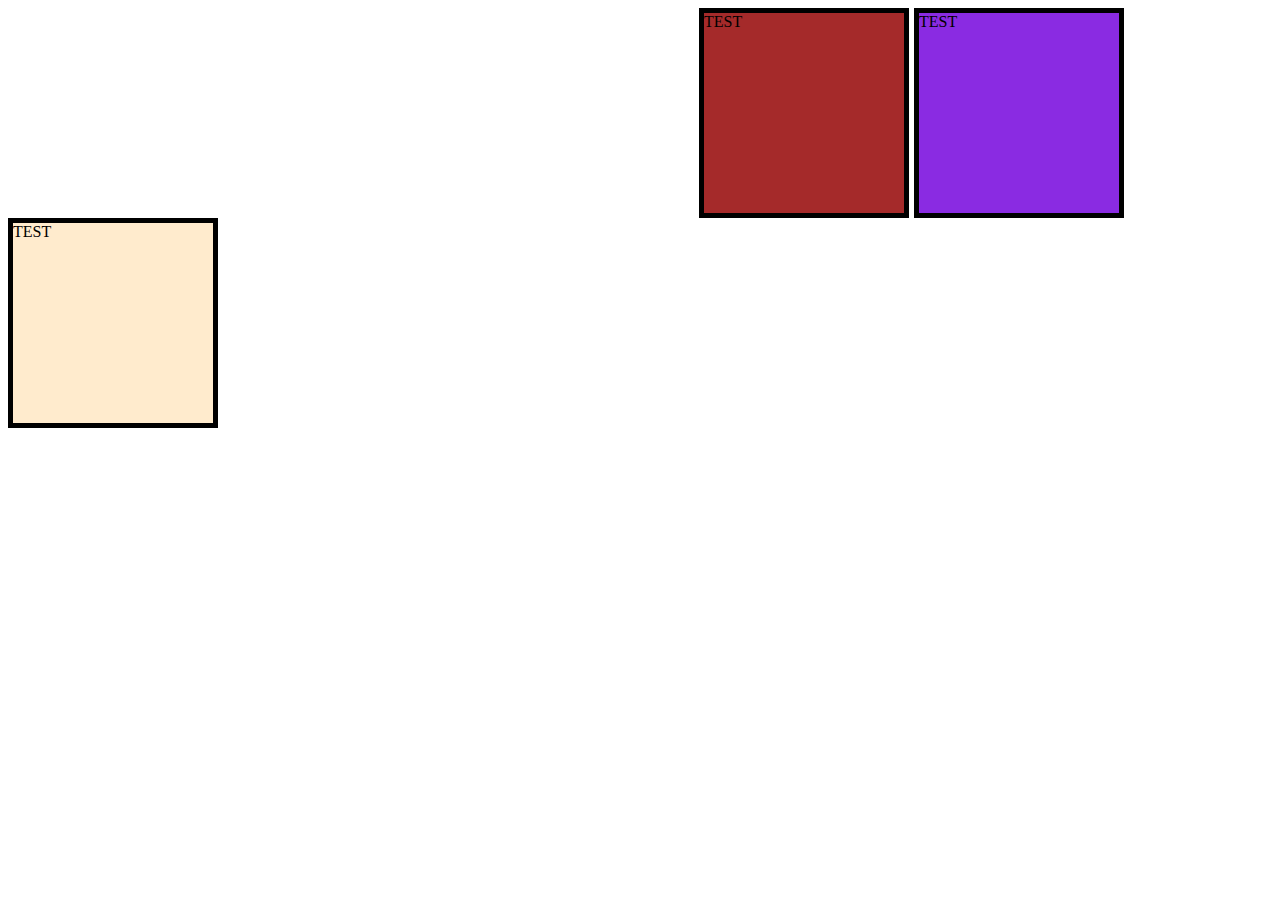
<file: website/css4centeredispinlineblock.html>
<!DOCTYPE html>
<html lang="en">
<head>
    <meta charset="UTF-8">
    <meta http-equiv="X-UA-Compatible" content="IE=edge">
    <meta name="viewport" content="width=device-width, initial-scale=1.0">
    <title>Document</title>
    <style>
        div.content{
    /* background-color: cornflowerblue; */
    /* margin-bottom: 9px; */
    height: 200px;
    width: 200px;
    border: 5px solid #000000;
    /* float:left; */
    /* margin-bottom: 92px; */
    display: inline-block;

    
}


div#first{
    background-color:brown ;
    margin-left: 691px;
}
div#second{
    background-color:blueviolet ;
    margin-left: 1px;
}
div#third{
    background-color:blanchedalmond;
    margin-left:px;
}
    </style>
</head>
<body>
    <!-- <link rel="stylesheet" href="/css/cssproject4.css"> -->
    <div class="content" id="first">TEST</div>
    <div class="content" id="second">TEST</div>
    <div class="content" id="third">TEST</div>
    
</body>
</html>
</file>
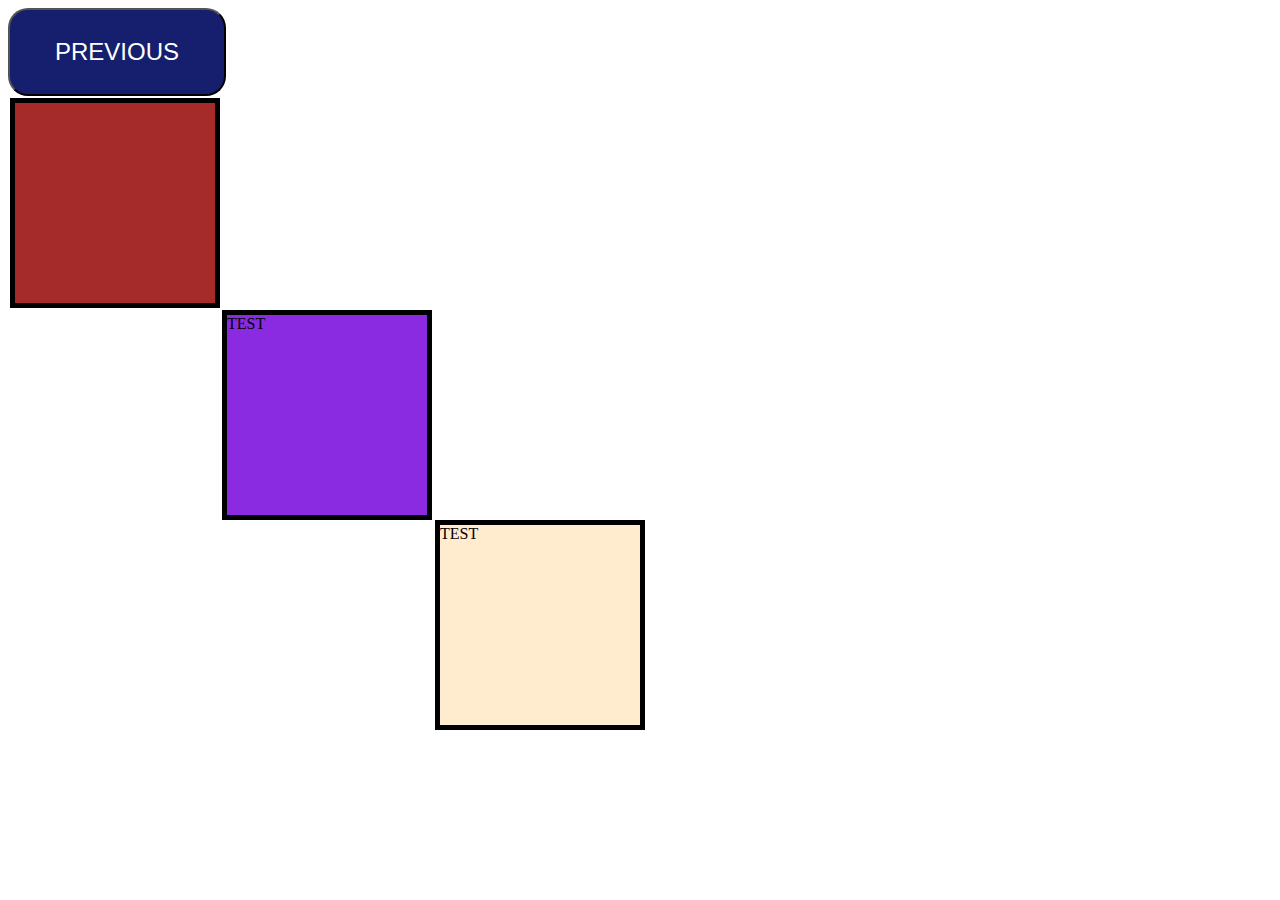
<file: website/css5below.html>
<!DOCTYPE html>
<html lang="en">
<head>  <a href="/css tut.html"><input type="button" value="PREVIOUS"></a>
    <!-- <a href="/css tut.html"><input type="button" value="PREVIOUS"></a> -->
    <meta charset="UTF-8">
    <meta http-equiv="X-UA-Compatible" content="IE=edge">
    <meta name="viewport" content="width=device-width, initial-scale=1.0">
    <title>Document</title>
    <style>
         input[type=button]{
            background-color: #161F6D;
            border-radius: 20px;
            color:white;
            padding:28px 45px;
            text-decoration: dotted;
            margin-top: ;
            cursor: pointer;
            text-align: center;
            size: 100px;
            font-size: x-large;
            
        }
        div.content{
    /* background-color: cornflowerblue; */
    /* margin-bottom: 9px; */
    height: 200px;
    width: 200px;
    border: 5px solid #000000;
    float:down;
    /* margin:20px; */

    
}


div#first{
    background-color:brown ;
    margin: 2px;
}
div#second{
    background-color:blueviolet ;
    margin-left: 214px;
}
div#third{
    background-color:blanchedalmond;
    margin-left:427px ;
}



    </style>
</head>
<body>
    <!-- <link rel="stylesheet" href="/css/cssproject1.css"> -->
    <div class="content" id="first"></div>
    <div class="content" id="second">TEST</div>
    <div class="content" id="third">TEST</div>
    
</body>
</html>
</file>
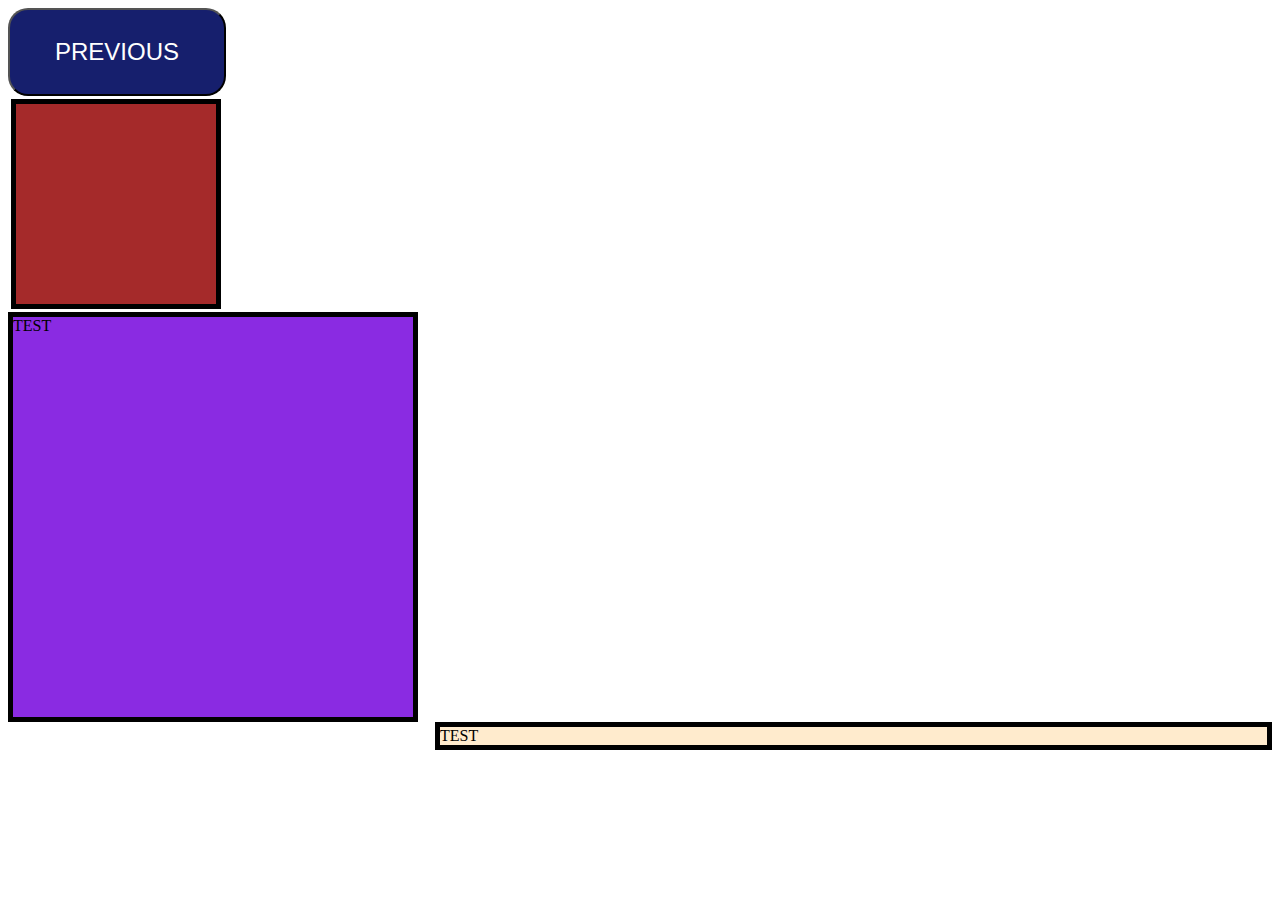
<file: website/css6_5div.html>
<!DOCTYPE html>
<html lang="en">
<head>  <a href="/css tut.html"><input type="button" value="PREVIOUS"></a>
    <meta charset="UTF-8">
    <meta http-equiv="X-UA-Compatible" content="IE=edge">
    <meta name="viewport" content="width=device-width, initial-scale=1.0">
    <title>Document</title>
    <style>
        div.content{
    /* background-color: cornflowerblue; */
    /* margin-bottom: 9px; */
    /* height: 200px; */
    /* width: 200px; */
    border: 5px solid #000000;
    /* float:down; */
    /* margin:20px; */
    /* overflow-y: 3px; */
    overflow: hidden;
    
}


div#first{
    background-color:brown ;
    height: 200px;
    width: 200px;
    margin: 3px;
    
}
div#second{
    background-color:blueviolet ;
    /* margin-left: 214px;
     */
     margin-top: 1px;
     height: 400px;
    width: 400px;
}
div#third{
    background-color:blanchedalmond;
    margin-left:427px ;
}

input[type=BUTTON]{
    background-color: #161F6D;
    border-radius: 20px;
    color:white;
    padding:28px 45px;
    text-decoration: dotted;
    margin-top: ;
    cursor: pointer;
    text-align: center;
    size: 100px;
    font-size: x-large;
    
}

    </style>
</head>
<body>
    <!-- <link rel="stylesheet" href="/css/cssproject1.css"> -->
    <div class="content" id="first"></div>
    <div class="content" id="second">TEST</div>
    <div class="content" id="third">TEST</div>
    
</body>
</html>
</file>
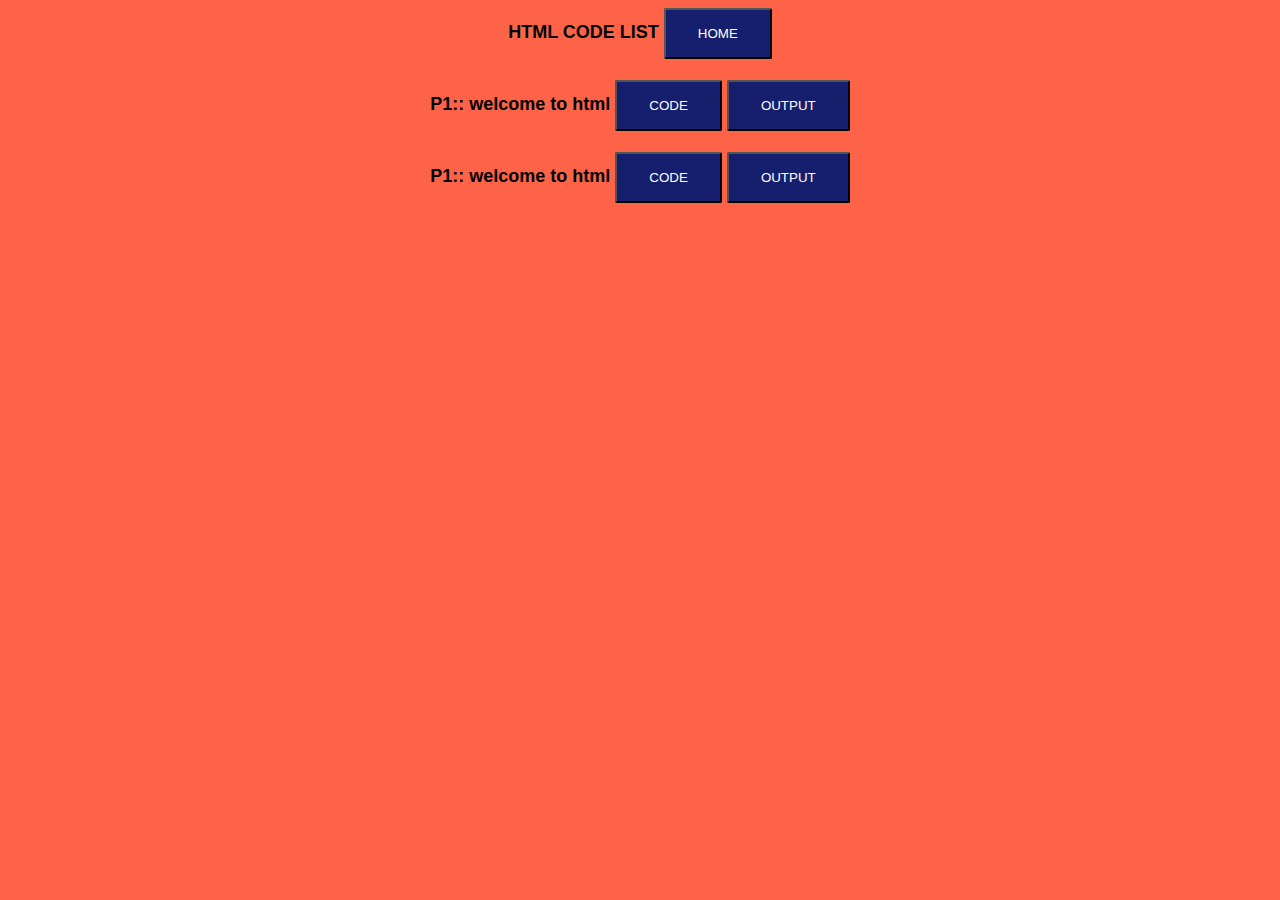
<file: website/html project.html>
<html>
<title></title>

<head>
    HTML CODE LIST
     <a href="/index.html "><input type="submit" value="HOME"></a>
</head> 
</head>
<style>
    body{
        background-color:tomato;
        text-align: center;
        text-decoration-style:dotted;
        font-size: large;
        font-family:Arial, Helvetica, sans-serif;
        font-weight: 600;
        font-synthesis: weight;
    }
    input[type=submit]{
            background-color: #161F6D;
            border-radius: 2px;
            color:white;
            padding:16px 32px;
            text-decoration: dotted;
            margin: 4px 2 px;
            cursor: pointer;
            text-align: center;
        }
</style>

<body>
    <BR></BR>
    <p1>
        P1:: welcome to html   <a href="text1.txt"> <input type="submit" value="CODE"></a>
        <a href="text1.html"> <input type="submit" value="OUTPUT"> </a>
    </p1>
   <br> <BR>
    <p1>
        P1:: welcome to html   <a href="text1.txt"><input type="submit" value="CODE"></a>
        <a href="text1.html"><input type="submit" value="OUTPUT"></a>
    </p1>
    <br>
   
</body>

</html>
</file>
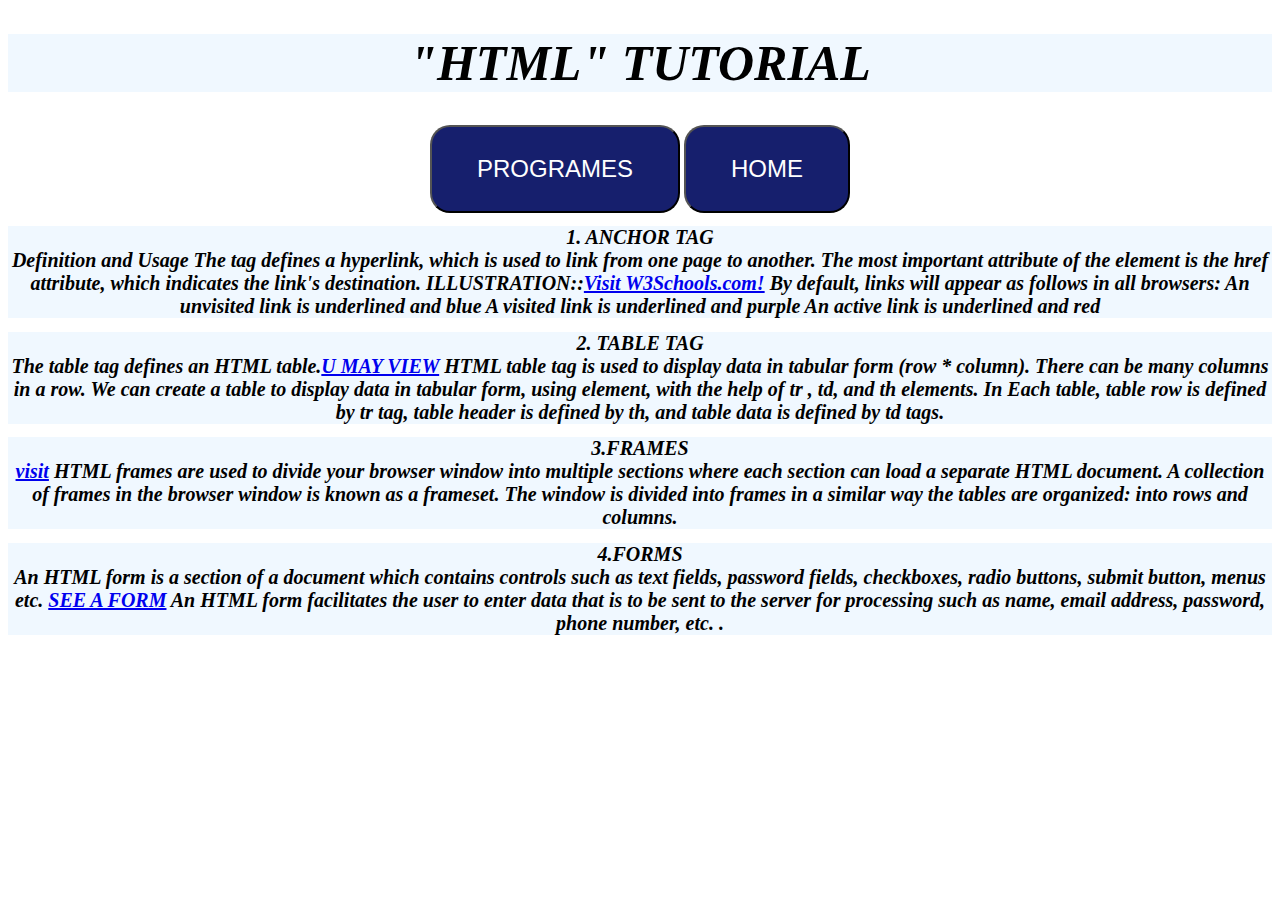
<file: website/html5b.html>
<!DOCTYPE html>
<html lang="en">
<head>
    <meta charset="UTF-8">
    <meta http-equiv="X-UA-Compatible" content="IE=edge">
    <meta name="viewport" content="width=device-width, initial-scale=1.0">
    <title>Document</title>
    <style>
        input[type=submit]{
            background-color: #161F6D;
            border-radius: 20px;
            color:white;
            padding:28px 45px;
            text-decoration: dotted;
            margin-top: ;
            cursor: pointer;
            text-align: center;
            size: 100px;
            font-size: x-large;
            
        }
        body{
            text-align: center;
            background-image: url(https://digitalunite.com/sites/default/files/images/Screen%20Shot%202017-04-26%20at%2015.06.15.png );
       
            /* Center and scale the image nicely */
            background-position: center;
            background-repeat: no-repeat;
            background-size: cover;

            /* Needed to position the navbar */
            position : relative;
            min-height: 580px;
        }
        
        
        
    </style>
</head>
<body >
    <h1  style="background-color: aliceblue; font-style: italic; font-size: 50px;">
        "HTML"
        <span class="color_h1">TUTORIAL</span>
    </h1>
   
       <a href="/html5a.html"> <input type="submit" value="PROGRAMES"  style="margin: right 30px;"></a>
       <a href="/index.html"><input type="submit" value="HOME" style="margin: left 30px;"> </a>
       
        </div>
        <h1  style="background-color: aliceblue; font-style: italic; font-size: 20px;">
        1. ANCHOR TAG <BR>
          Definition and Usage
         The <a> tag defines a hyperlink, which is used to link from one page to another.
         
         The most important attribute of the <a> element is the href attribute, which indicates the link's destination.
         ILLUSTRATION::<a href="https://www.w3schools.com">Visit W3Schools.com!</a>
         By default, links will appear as follows in all browsers:
         
         An unvisited link is underlined and blue
         A visited link is underlined and purple
         An active link is underlined and red </H1>

<H1 style="background-color: aliceblue; font-style: italic; font-size: 20px;">
         2. TABLE TAG <BR>
         The table tag defines an HTML table.<a href="/tables.html">U MAY VIEW</a>

            HTML table tag is used to display data in tabular form (row * column). There can be many columns in a row.

            We can create a table to display data in tabular form, using element, with the help of tr , td, and th elements.
        
            In Each table, table row is defined by tr tag, table header is defined by th, and table data is defined by td tags.
                
            </H1>

                <H1  style="background-color:aliceblue; font-style: italic; font-size: 20px;">
           3.FRAMES <BR>
           <a href="/frameset.html">visit</a>
HTML frames are used to divide your browser window into multiple sections where each section can load a separate HTML document. A collection of frames in the browser window is known as a frameset. The window is divided into frames in a similar way the tables are organized: into rows and columns. </H1>
<H1  style="background-color:aliceblue; font-style: italic; font-size: 20px;">
            4.FORMS <BR>
An HTML form is a section of a document which contains controls such as text fields, password fields, checkboxes, radio buttons, submit button, menus etc. <a href="/FORMS.HTML">SEE A FORM</a>

An HTML form facilitates the user to enter data that is to be sent to the server for processing such as name, email address, password, phone number, etc. .
</H1>
</body

</html>
</file>
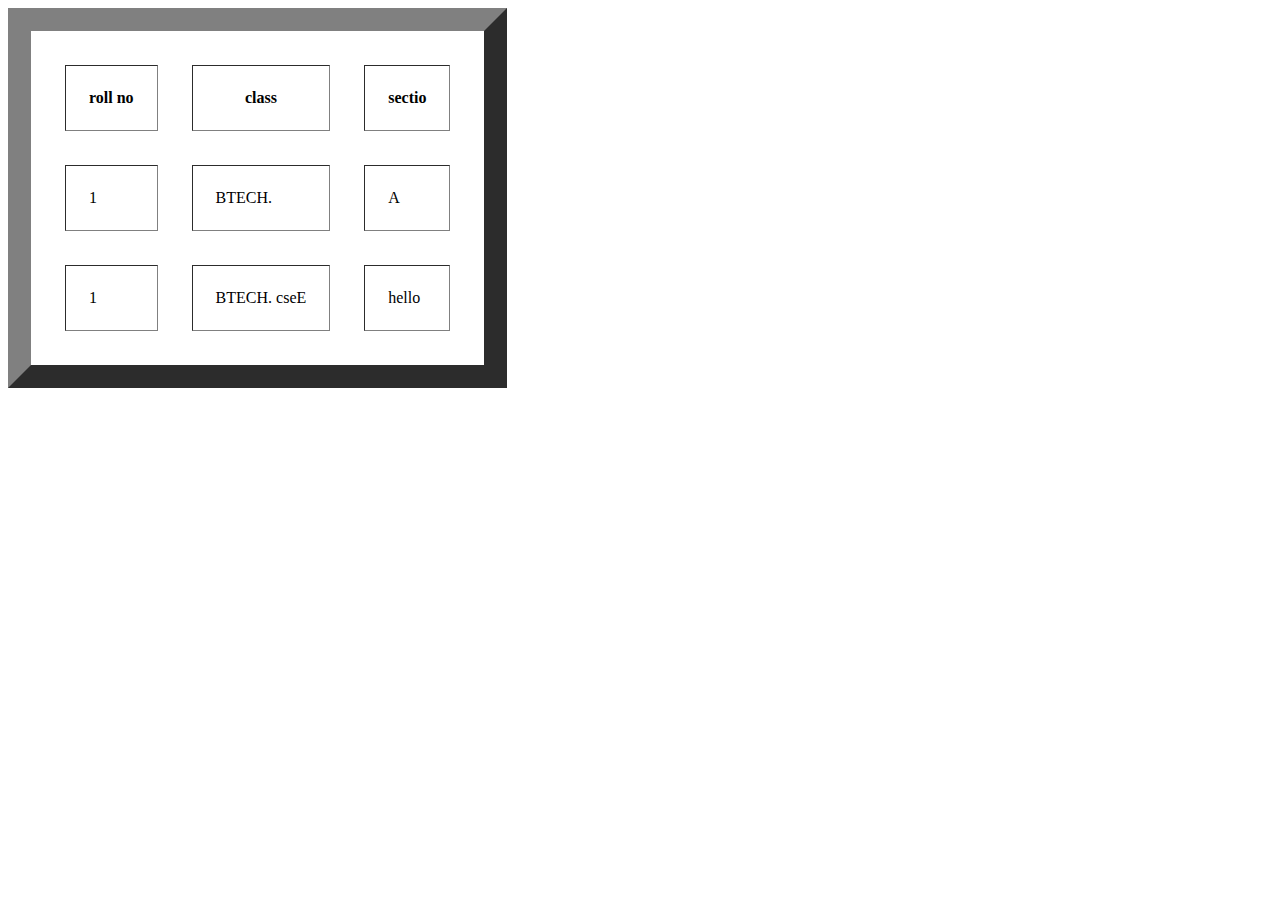
<file: website/text1.html>
<html>
    <head>
        <title></title>
        <table border="23px"   cellpadding="23px " cellspacing="34px" align="bottom">
            <tr>
                <th> <centere>roll no</centere></th>
                <th> <centere>class</centere></th>
                <th> <centere>sectio</centere> </th> </tr>
            <tr >
                <td> <centere>1</centere></td>
                <td><centere> BTECH. </centere>
                <td> <centere> A</centere></td> </tr>
            <tr>
                <td><centere> 1</centere></td>
                <td> <centere>BTECH. cse</centere>E</td>
                <td> <centere>hello</centere></td></tr></table> </head></html>
</file>
